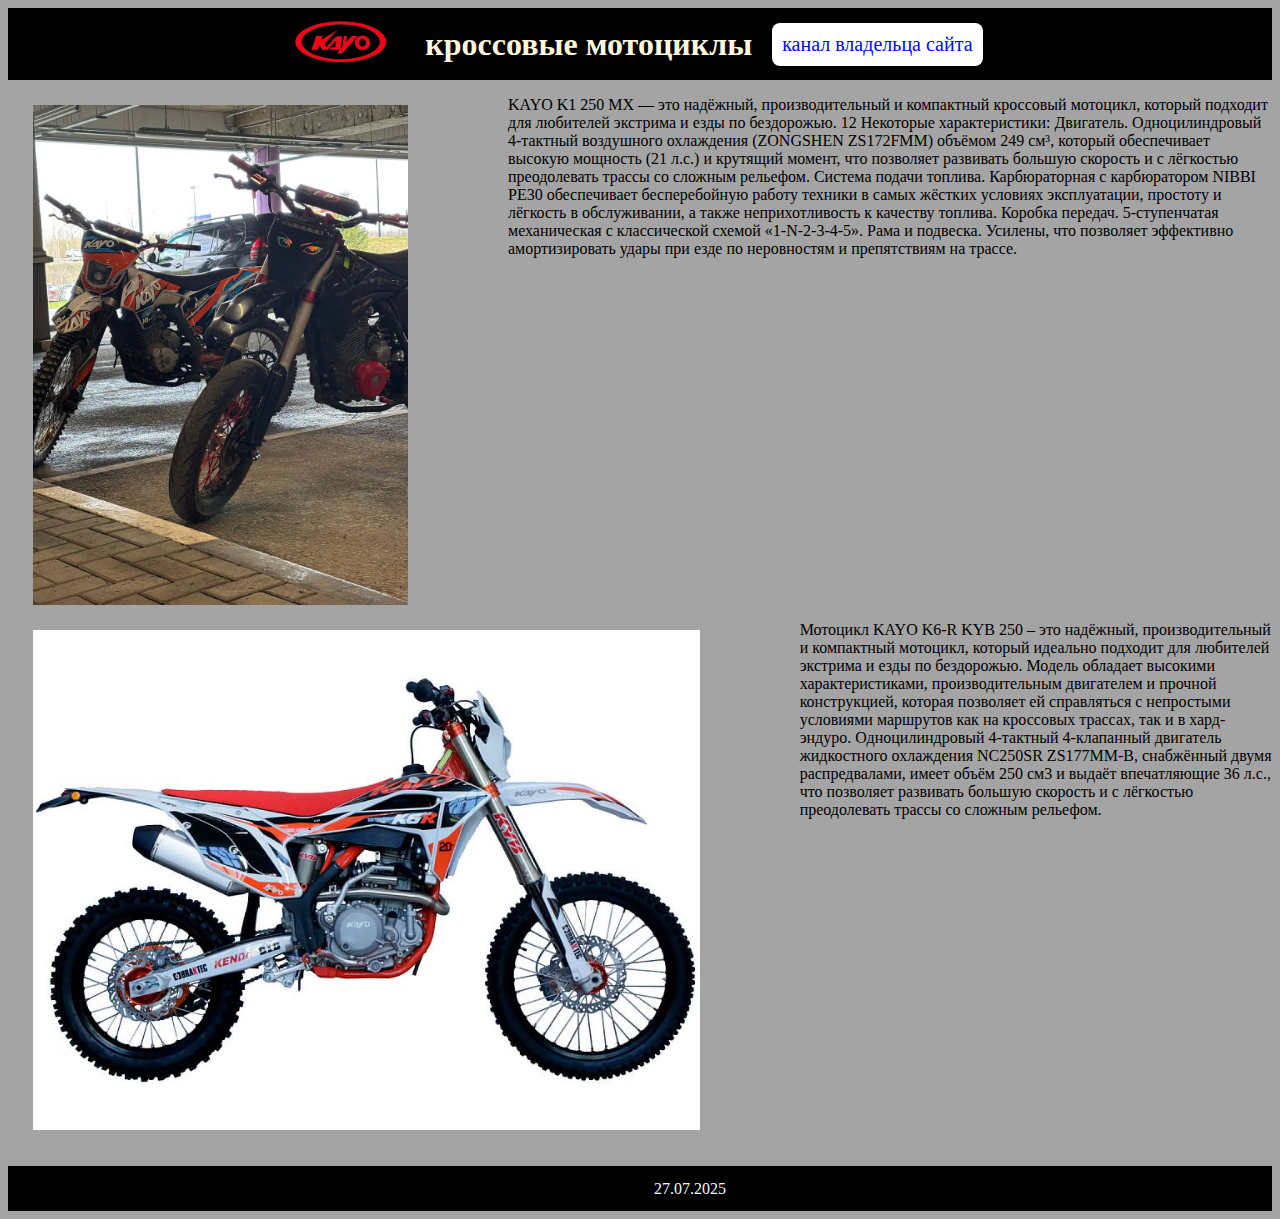
<file: index.html>
<!DOCTYPE html>
<html>
    <head>
        <meta charset="UTF-8">
        <title>Селекторы</title>
        <link rel="stylesheet" href="style.css" />
        <meta name="yandex-verification" content="13efef0dbe98cf52" />
    </head>
    
    <body>
        <!-- <a href='https://t.me/+K3BVI9V4MAdlZThi' height='500px'>ссылка на канал </a> -->
        <!-- <h1>kayo</h1> -->

        <header>
            <img src="1.jpg" class="logo" alt="">
            <h1 class="header__h1">кроссовые мотоциклы</h1>
            <a href="'https://t.me/+K3BVI9V4MAdlZThi">канал владельца сайта</a>
        </header>

        <div class="info">
                <img class="moto" src="2.jpg" height="500px">
                <p>KAYO K1 250 MX — это надёжный, производительный и компактный кроссовый мотоцикл, который подходит для любителей экстрима и езды по бездорожью. 12
Некоторые характеристики:
Двигатель. Одноцилиндровый 4-тактный воздушного охлаждения (ZONGSHEN ZS172FMM) объёмом 249 см³, который обеспечивает высокую мощность (21 л.с.) и крутящий момент, что позволяет развивать большую скорость и с лёгкостью преодолевать трассы со сложным рельефом.
Система подачи топлива. Карбюраторная с карбюратором NIBBI PE30 обеспечивает бесперебойную работу техники в самых жёстких условиях эксплуатации, простоту и лёгкость в обслуживании, а также неприхотливость к качеству топлива.
Коробка передач. 5-ступенчатая механическая с классической схемой «1-N-2-3-4-5».
Рама и подвеска. Усилены, что позволяет эффективно амортизировать удары при езде по неровностям и препятствиям на трассе.
</p>
        </div>

           <div class="info">
                <img class="moto" src="3.jpg" height="500px">
                <p>Мотоцикл KAYO K6-R KYB 250 – это надёжный, производительный и компактный мотоцикл, который идеально подходит для любителей экстрима и езды по бездорожью. Модель обладает высокими характеристиками, производительным двигателем и прочной конструкцией, которая позволяет ей справляться с непростыми условиями маршрутов как на кроссовых трассах, так и в хард-эндуро.

Одноцилиндровый 4-тактный 4-клапанный двигатель жидкостного охлаждения NC250SR ZS177MM-B, снабжённый двумя распредвалами, имеет объём 250 см3 и выдаёт впечатляющие 36 л.с., что позволяет развивать большую скорость и с лёгкостью преодолевать трассы со сложным рельефом.         
</p>
        </div>


       <footer>
  <p> 27.07.2025

  </p>
       </footer>
        <!-- <video src="IMG_4962.MOV" height="500px"  controls></video> -->
    </body>

</html>
</file>
<file: style.css>
body{
    background-color:rgba(0, 0, 0, 0.356);

}


p{
    margin-left:100px;
   
}


a{
  text-decoration:none; 
  color: rgb(0, 8, 255);
 background-color: rgb(255, 255, 255);
 padding: 10px;
 border-radius:8px;
 margin:20px;
 font-size: 20px;
}

a:hover{
    transform: scale(1.2) 

}

.moto{
margin-left :25px;
margin-top:25px;
}


.info{
    display: flex;
    }

header{
    height: 8vh;
    background-color: black;
    display: flex;
    justify-content: center;
    align-items: center;
    align-content: center;

}

footer{ 
     display: flex;
    justify-content: center;
    align-items: center;
    align-content: center;
    color: aliceblue;
    height: 5vh;
    background-color: black;
    margin-top:4vh;
}


.logo{
    height:8vh;
    
}

.header__h1{
    margin-left: 20px;
    color:cornsilk;
}
</file>
